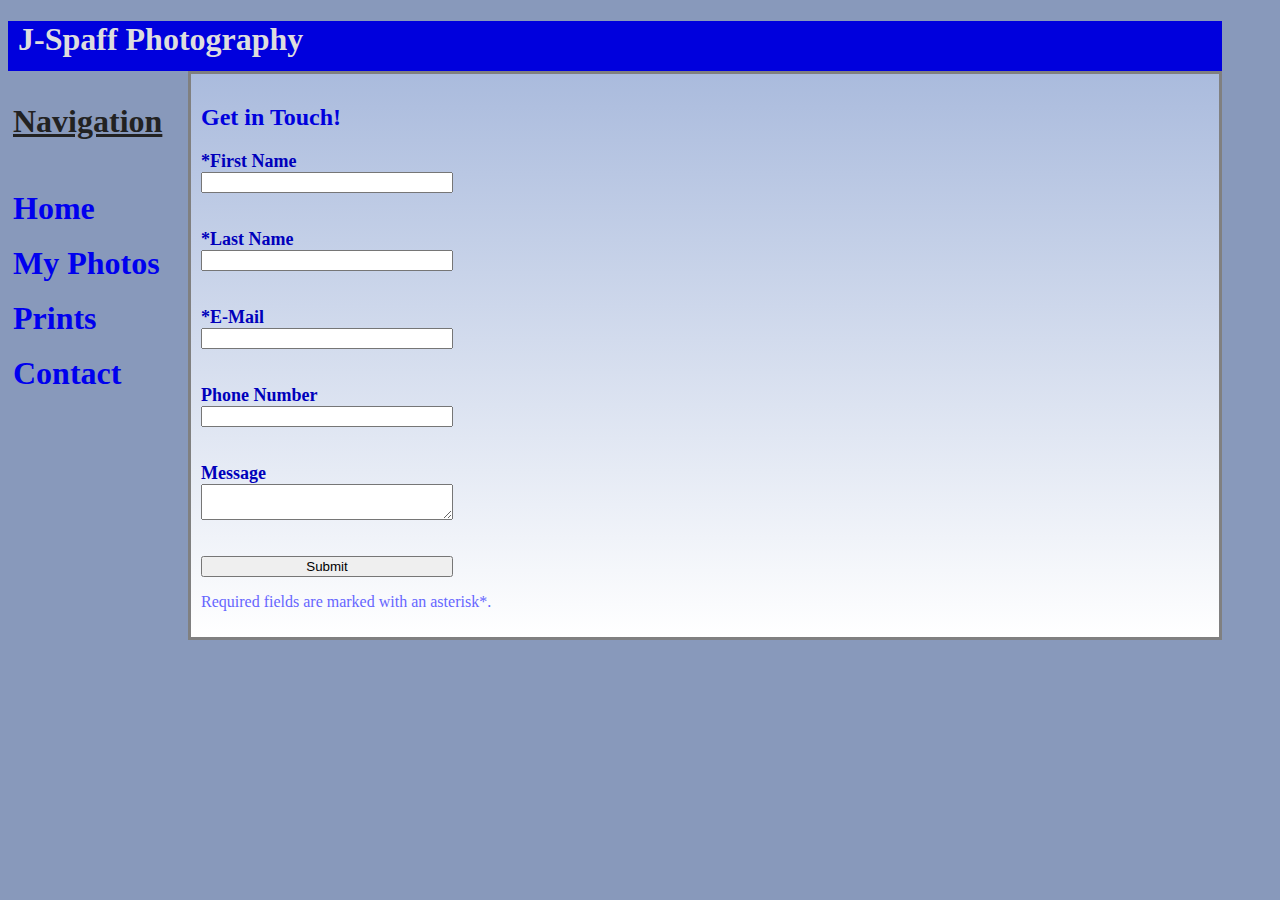
<file: contact.html>
<!DOCTYPE html>
<html lang="en">
	<head>
		<title>J-Spaff Photography</title>
		<meta charset="utf-8">
		<link href="photography.css" rel="stylesheet">
	</head>
	<body>
		<header>
			<h1>J-Spaff Photography</h1>
		</header>
		<nav>
			<p>Navigation</p><br>
			<a href="index.html">Home</a><br><br>
			<a href="photos.html">My Photos</a><br><br>
			<a href="shop.html">Prints</a><br><br>
            <a href="contact.html">Contact</a><br><br>
		</nav>
		<main>
            <h2>Get in Touch!</h2>
            <form method="post" action="https://webdevbasics.net/scripts/demo.php">
                <label for="myFName">*First Name</label>
                <input type="text" name="myFName" id="myFName" required="required"><br><br>
                <label for="myLName">*Last Name</label>
                <input type="text" name="myLName" id="myLName" required="required"><br><br>
                <label for="E-Mail">*E-Mail</label>
                <input type="email" name="E-Mail" id="E-Mail" required="required"><br><br>
                <label for="phone">Phone Number</label>
                <input type="tel" name="phone" id="phone" maxlength="12"><br><br>
                <label for="myMessage">Message</label>
                <textarea name="myMessage" id="myMessage" rows="2" cols="30"></textarea><br><br>
                <input type="submit">
                </form>
            <p>Required fields are marked with an asterisk*.</p>
			<div id="contact">
            </div>
        </main>
    </body>
</html>
</file>
<file: photography.css>
body{
    color: #6666FF; 
    background-color: #8899bb;
}
header{
    background-color: #00D;
    color: #ddd;
    height: 50px;
    margin-right: 50px;
    padding-left: 10px;
}
nav{
    float: left;
    padding-left: 5px;
    padding-right: 10px;
    width: 150px;
}
nav a{
    transition-duration: 1s;
    font-size: xx-large;
    font-weight: bold;
    text-decoration: none;
    transition: all 2s ease-in-out;
}
nav a:hover{
    color: lightblue;
}
nav p{
    font-size: xx-large;
    font-weight: bold;
    text-decoration: underline;
    color: #222222;
}
h2{
        color: #00d;
 }
main{
    margin-left: 180px;
    margin-right: 50px;
    padding: 10px;
    border: 3px solid grey;
    background-image:linear-gradient(to top, #FFFFFF, #aabbdd);
}
label{
    font-size: large;
    font-weight: bold;
    color: #00b;
}
@supports ( display: grid) {

}
form{
    display: grid;
    grid-template-rows: auto;
    grid-template-columns: 25%;
}
caption{
    display: block;
    font-size: 100px;
}
th{
    border: 2px solid #444444;
    font-size: 30px;
}
td{
    border: 2px solid #444444;
    font-size: 20px;
}
table{
    border: 5px solid #444444;
    background-color: #ccccdd;
    align-items: center;
    text-align: center;
}
table img:hover{
    transition: .5s ease-in-out;
    width: 650px;
}
</file>
